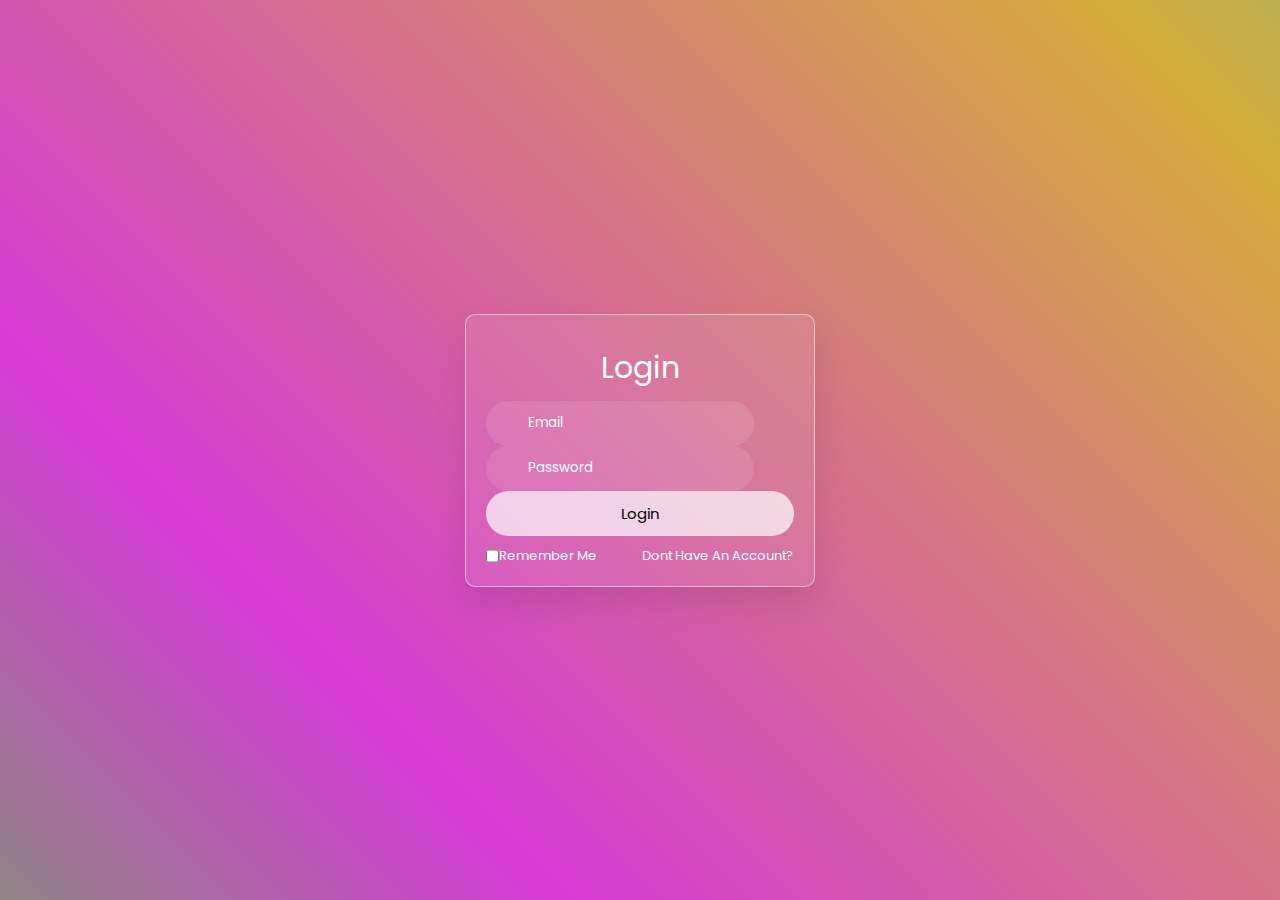
<file: index.html>
<!DOCTYPE html>
<html lang="en">

<head>
  <meta charset="UTF-8">
  <meta http-equiv="X-UA-Compatible" content="IE=edge">
  <meta name="viewport" content="width=device-width, initial-scale=1.0">
  <link rel="stylesheet" href="https://cdnjs.cloudflare.com/ajax/libs/font-awesome/6.4.0/css/all.min.css"
    integrity="sha512-iecdLmaskl7CVkqkXNQ/ZH/XLlvWZOJyj7Yy7tcenmpD1ypASozpmT/E0iPtmFIB46ZmdtAc9eNBvH0H/ZpiBw=="
    crossorigin="anonymous" referrerpolicy="no-referrer" />
  <link rel="preconnect" href="https://fonts.googleapis.com">
  <link rel="preconnect" href="https://fonts.gstatic.com" crossorigin>
  <link href="https://fonts.googleapis.com/css2?family=Poppins:wght@200&display=swap" rel="stylesheet">
  <title>Quiz-Login</title>
  <link rel="stylesheet" href="style.css">
  <style>
    * {
      font-family: 'Poppins', sans-serif;
    }

    @keyframes animatedBackground {
      0% {
        background-position: 0% 50%;
      }

      50% {
        background-position: 100% 50%;
      }

      100% {
        background-position: 0% 50%;
      }
    }

    body::before {
      content: '';
      position: absolute;
      top: 0;
      left: 0;
      width: 100%;
      height: 100%;
      pointer-events: none;
      z-index: -1;
      background: linear-gradient(45deg,  #1eff00, #d53ad5, #d5ac3a, #00d2ff);
      background-size: 200% 200%;
      animation: animatedBackground 10s ease infinite;
    }

    body {
      background-color: #1e73cf;
    }

    .box {
      display: flex;
      justify-content: center;
      align-items: center;
      min-height: 90vh;
    }

    .container {
      width: 350px;
      display: flex;
      flex-direction: column;
      padding: 20px;
      border: 1px solid rgba(255, 255, 255, 0.5);
      background-color: rgba(255, 255, 255, 0.09);
      border-radius: 10px;
      box-shadow: 0 1rem 2rem -0.6px rgba(0, 0, 0, 0.1);
    }

    header {
      color: #fff;
      font-size: 30px;
      display: flex;
      justify-content: center;
      align-items: center;
      padding: 10px 0 10px 0;
    }

    .input-field {
      display: flex;
      flex-direction: column;
    }

    .input {
      height: 45px;
      width: 87%;
      border: none;
      outline: none;
      border-radius: 30px;
      color: #fff;
      padding: 0 0 0 42px;
      background: rgba(255, 255, 255, 0.1);
    }

    .input::placeholder {
      color: #fff;
    }

    i {
      position: relative;
      top: -31px;
      left: 17px;
      color: #ffffff96;
    }

    .submit {
      border: none;
      border-radius: 30px;
      font-size: 15px;
      height: 45px;
      outline: none;
      width: 100%;
      background: rgba(255, 255, 255, 0.7);
      cursor: pointer;
      transition: .3s;
    }

    .submit:hover {
      box-shadow: 1px 5px 7px 1px rgba(0, 0, 0, 0.2);
    }

    .bottom {
      display: flex;
      flex-direction: row;
      justify-content: space-between;
      align-items: center;
      font-size: small;
      color: #fff;
      margin-top: 10px;
    }

    .left {
      display: flex;
    }

    .right a {
      color: #fff;
      text-decoration: none;
    }
  </style>
</head>

<body>
  <div class="box">
    <div class="container">
      <div class="top-header">
        <header>Login</header>
      </div>
      <div class="input-field">
        <input type="text" class="input" placeholder="Email" required id="em">
        <i class="fa fa-envelope"></i>
      </div>
      <div class="input-field">
        <input type="password" class="input" placeholder="Password" required id="pass">
        <i class="fa-solid fa-lock"></i>
      </div>
      <div class="input-field">
        <input type="submit" class="submit" value="Login" onclick="login()" required>
      </div>
      <div class="bottom">
        <div class="left">
          <input type="checkbox" id="check">
          <label for="check">Remember Me</label>
        </div>
        <div class="right">
          <a href="signup.html">Dont Have An Account?</a>
        </div>
      </div>
    </div>
  </div>
  <script src="script.js"></script>
</body>

</html>
</file>
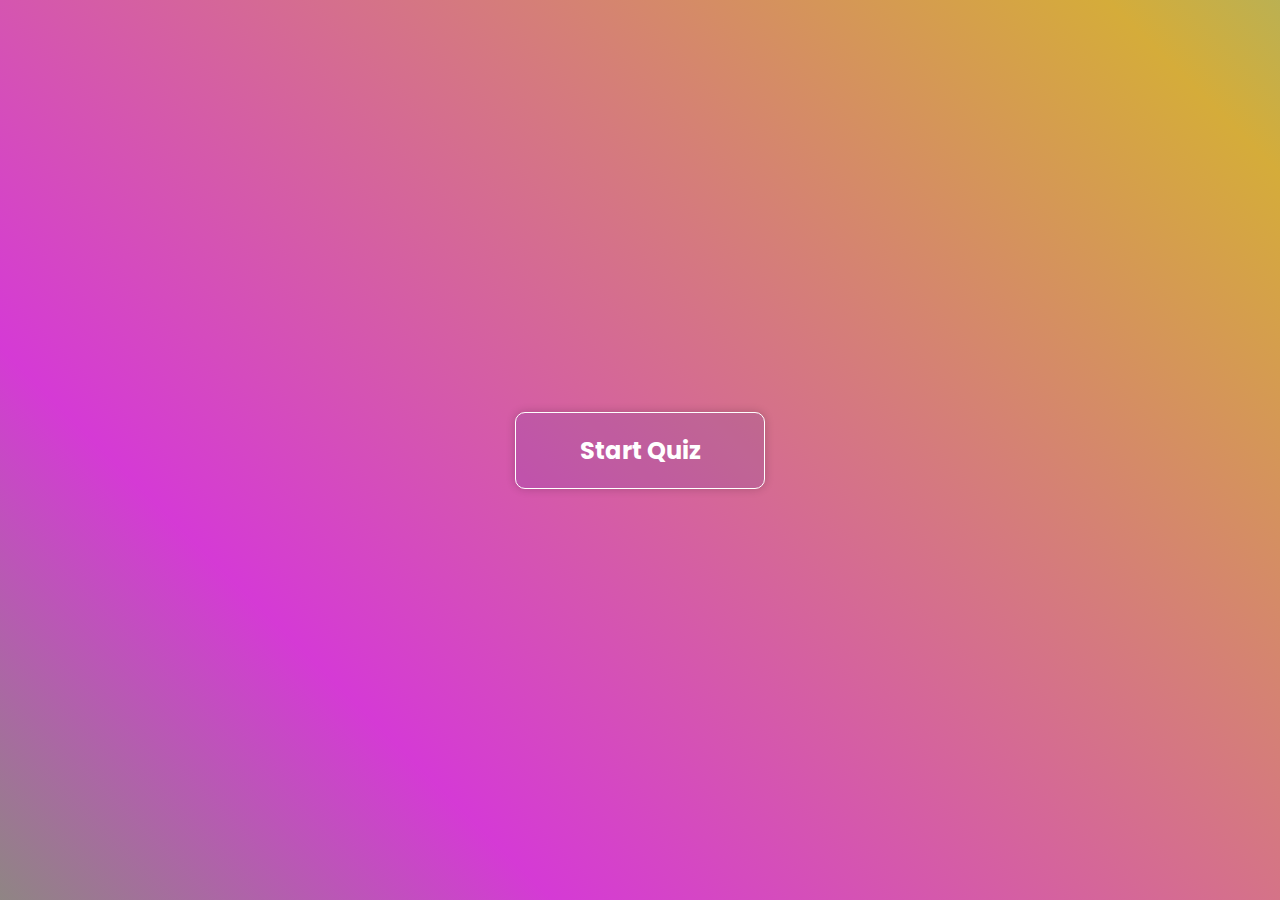
<file: quiz.html>
<!DOCTYPE html>
<html lang="en">

<head>
    <meta charset="UTF-8">
    <meta http-equiv="X-UA-Compatible" content="IE=edge">
    <meta name="viewport" content="width=device-width, initial-scale=1.0">
    <link rel="preconnect" href="https://fonts.googleapis.com">
    <link rel="preconnect" href="https://fonts.gstatic.com" crossorigin>
    <link href="https://fonts.googleapis.com/css2?family=Poppins:wght@200&display=swap" rel="stylesheet">
    <!-- questionfont -->
    <link rel="preconnect" href="https://fonts.googleapis.com">
    <link rel="preconnect" href="https://fonts.gstatic.com" crossorigin>
    <link href="https://fonts.googleapis.com/css2?family=Titillium+Web:wght@200&display=swap" rel="stylesheet">
    <title>HTML QUIZ</title>
    <link rel="stylesheet" href="style.css">
</head>

<body>
    <button class="button" onclick="document.getElementById('main').style.display = 'block';
    this.style.display = 'none'">Start Quiz</button>
    <div class="mcqContainer" id="main">
        <div class="header">
            <div class="h1">
                <h1>HTML QUIZ</h1>
            </div>
            <div class="questionsCount">
                <p><span id="noOfQuestions">1</span>/10</p>
            </div>
        </div>
        <div class="mainTest">
            <div class="question">
                <button id="questionNumber">1</button>
                <h1 id="quest">
                    <!-- will fetch questions from JavaScript -->
                </h1>
            </div>
            <div class="optionslist">
                <div class="row">
                    <input type="radio" class="answer" name="app" value="0">
                    <p id="ans1">
                        <!-- will fetch options from JavaScript -->
                        option 1
                    </p>
                </div>
                <div class="row">
                    <input type="radio" class="answer" name="app" value="1">
                    <p id="ans2">
                        <!-- will fetch options from JavaScript -->
                        option 2
                    </p>
                </div>
                <div class="row">
                    <input type="radio" class="answer" name="app" value="2">
                    <p id="ans3">
                        <!-- will fetch options from JavaScript -->
                        option 3
                    </p>
                </div>
                <div class="row">
                    <input type="radio" class="answer" name="app" value="3">
                    <p id="ans4">
                        <!-- will fetch options from JavaScript -->
                        option 4
                    </p>
                </div>
            </div>
        </div>
        <div class="btn">
            <button class="next" id="nextBtn" disabled>Next</button>
        </div>
    </div>
    <div id="result">
        <p id="per"></p>
        <p id="grade"></p>
        <p id="marks"></p>
        <a href="index.html">
            <button>Log Out</button>
        </a>
    </div>

    <script src="script.js"></script>
</body>

</html>
</file>
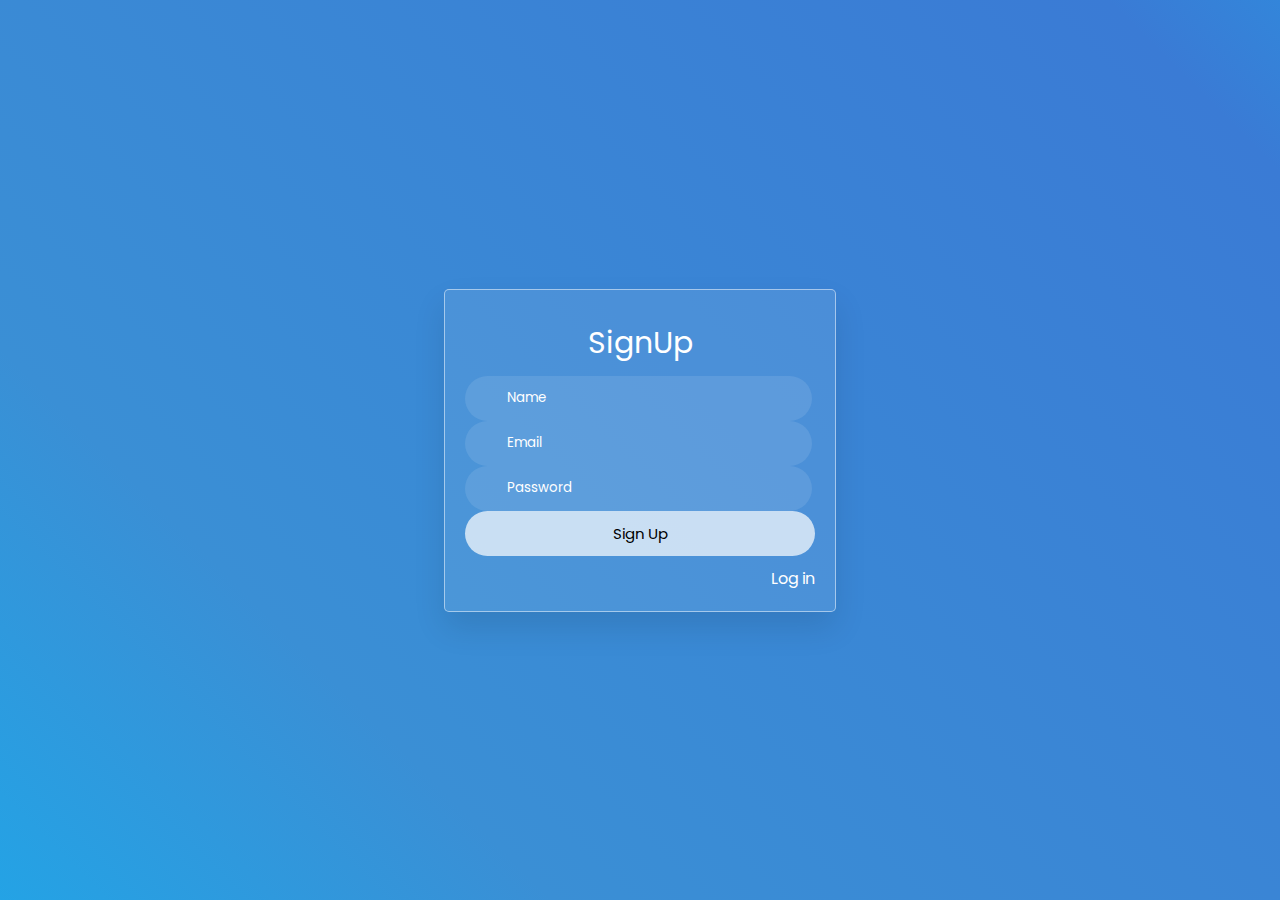
<file: signup.html>
<!DOCTYPE html>
<html lang="en">

<head>
  <meta charset="UTF-8">
  <meta http-equiv="X-UA-Compatible" content="IE=edge">
  <meta name="viewport" content="width=device-width, initial-scale=1.0">
  <link rel="preconnect" href="https://fonts.googleapis.com">
  <link rel="preconnect" href="https://fonts.gstatic.com" crossorigin>
  <link href="https://fonts.googleapis.com/css2?family=Poppins:wght@200&display=swap" rel="stylesheet">
  <link rel="stylesheet" href="https://cdnjs.cloudflare.com/ajax/libs/font-awesome/6.4.0/css/all.min.css"
    integrity="sha512-iecdLmaskl7CVkqkXNQ/ZH/XLlvWZOJyj7Yy7tcenmpD1ypASozpmT/E0iPtmFIB46ZmdtAc9eNBvH0H/ZpiBw=="
    crossorigin="anonymous" referrerpolicy="no-referrer" />
  <title>Quiz-SignUp</title>
  <style>
    * {
      font-family: 'Poppins', sans-serif;
    }

    @keyframes animatedBackground {
      0% {
        background-position: 0% 50%;
      }

      50% {
        background-position: 100% 50%;
      }

      100% {
        background-position: 0% 50%;
      }
    }

    body::before {
      content: '';
      position: absolute;
      top: 0;
      left: 0;
      width: 100%;
      height: 100%;
      pointer-events: none;
      z-index: -1;
      background: linear-gradient(45deg, #00c3ff, #3a8fd5, #3a7bd5, #00d2ff);
      background-size: 200% 200%;
      animation: animatedBackground 10s ease infinite;
    }

    body {
      background-color: #1e73cf;
      box-shadow: 0 0 10px black;
      display: flex;
      justify-content: center;
      align-items: center;
      margin: 0;
      padding: 0;
      min-height: 100vh;
    }

    .main {
      width: 350px;
      margin: 0 auto;
      padding: 20px;
      border: 1px solid rgba(255, 255, 255, 0.5);
      background-color: rgba(255, 255, 255, 0.09);
      box-shadow: 0 1rem 2rem -0.6px rgba(0, 0, 0, 0.1);
      border-radius: 5px;
    }

    header {
      color: #fff;
      font-size: 30px;
      display: flex;
      justify-content: center;
      align-items: center;
      padding: 10px 0 10px 0;
    }

    .input-field {
      display: flex;
      flex-direction: column;
    }

    .input {
      height: 45px;
      width: 87%;
      border: none;
      outline: none;
      border-radius: 30px;
      color: #fff;
      padding: 0 0 0 42px;
      background: rgba(255, 255, 255, 0.1);
    }

    .input::placeholder {
      color: #fff;
    }

    i {
      position: relative;
      top: -31px;
      left: 17px;
      color: #ffffff96;
    }

    .a {
      margin-top: 10px;
      text-align: right;
    }

    .a a {
      color: #fff;
      text-decoration: none;
    }

    button {
      border: none;
      border-radius: 30px;
      font-size: 15px;
      height: 45px;
      outline: none;
      width: 100%;
      background: rgba(255, 255, 255, 0.7);
      cursor: pointer;
      transition: .3s;
    }

    button:hover {
      box-shadow: 1px 5px 7px 1px rgba(0, 0, 0, 0.2);
    }
  </style>
</head>

<body>
  <div class="main">
    <header>SignUp</header>
    <div class="input-field">
      <input type="text" id="na" placeholder="Name" class="input">
      <i class="fa fa-user"></i>
    </div>
    <div class="input-field">
      <input type="email" id="em" placeholder="Email" class="input">
      <i class="fa fa-envelope"></i>
    </div>
    <div class="input-field">
      <input type="password" id="pass" placeholder="Password" class="input">
      <i class="fa fa-lock"></i>
    </div>
    <button onclick="sign()">Sign Up</button>
    <div class="a">
      <a href="index.html">Log in</a>
    </div>
  </div>

  <script src="script.js"></script>
</body>

</html>
</file>
<file: style.css>
* {
    margin: 0;
    padding: 0;
    box-sizing: border-box;
    font-family: 'Poppins', sans-serif;
}

@keyframes animatedBackground {
    0% {
        background-position: 0% 50%;
    }

    50% {
        background-position: 100% 50%;
    }

    100% {
        background-position: 0% 50%;
    }
}

body::before {
    content: '';
    position: absolute;
    top: 0;
    left: 0;
    width: 100%;
    height: 100%;
    pointer-events: none;
    z-index: -1;
    background: linear-gradient(45deg, #1eff00, #d53ad5, #d5ac3a, #00d2ff);
    background-size: 200% 200%;
    animation: animatedBackground 10s ease infinite;
}


body {
    background-color: #007bff;
    box-shadow: 0 0 10px black;
    display: flex;
    justify-content: center;
    align-items: center;
    margin: 0;
    padding: 0;
    min-height: 100vh;
    position: relative;
}

.mcqContainer {
    background-color: rgba(255, 255, 255, 0.09);
    border-radius: 2px;
    font-family: 'Lucida Sans', 'Lucida Sans Regular', 'Lucida Grande', 'Lucida Sans Unicode', Geneva, Verdana, sans-serif;
    box-shadow: 0 2px 5px rgba(0, 0, 0, 0.2);
    width: 600px;
    display: none;
}

.header {
    display: flex;
    gap: 50px;
    justify-content: center;
    align-items: center;
    animation: fadeIn 1s ease-in-out;
    background-color: rgba(238, 242, 255, 0.374);
    padding: 20px;
    border-top-left-radius: 5px;
    border-top-right-radius: 5px;
}

.h1 {
    font-size: 14px;
    font-weight: normal;
    color: rgb(255, 255, 255);
}

.questionsCount {
    font-size: 12px;
    color: #f3f3f3;
}


.question {
    margin-bottom: 20px;
    display: flex;
    align-items: center;
    gap: 10px;
    animation: fadeIn 1s ease-in-out;
    padding: 10px;
}

.mainTest {
    display: flex;
    flex-direction: column;
    padding: 30px 40px 10px;
    gap: 10px;
    width: 100%;
    justify-content: center;
}

#questionNumber {
    font-weight: bold;
    border: 2px solid #004a9a69;
    background-color: rgba(238, 242, 255, 0.374);
    color: white;
    padding: 5px 10px;
    border-radius: 20px;
    display: flex;
    align-items: center;
    justify-content: center;
    outline: none;
    width: 100px;
}

#quest {
    font-size: 22px;
    animation: slideIn 1s ease-in-out;
    color: whitesmoke;
    font-family: 'Titillium Web', sans-serif;
}


.optionslist {
    display: flex;
    flex-direction: column;
    gap: 15px;
    animation: fadeIn 1s ease-in-out;
}

.row {
    position: relative;
    animation: slideIn 1s ease-in-out;
    cursor: pointer;
    overflow: hidden;
    z-index: 100;
    align-items: center;
    display: flex;
    gap: 10px;
    width: 100%;
    border: none;
    outline: none;
    border-radius: 30px;
    color: #fff;
    padding: 10px 10px 10px 20px;
    background: rgba(255, 255, 255, 0.1);
}

input[type="radio"] {
    appearance: none;
    width: 15px;
    height: 15px;
    border: 2px solid #fdfdfd;
    border-radius: 10%;
    outline: none;
    cursor: pointer;
    margin-right: 5px;
    transition: all 1s ease;
}

input[type="radio"]:checked {
    background-color: #0052af;
    border: 1px solid #fdfdfd;
    border-radius: 50%;
}

.row::before {
    content: "";
    position: absolute;
    top: 0;
    left: 0;
    width: 100%;
    height: 100%;
    z-index: -1;
    background-color: #00000007;
    transform: translateX(-105%) skew(-35deg);
    transition: transform 0.5s ease-in-out;
}

.row:hover::before {
    transform: translateX(0) skew(0deg);
}


.btn {
    text-align: right;
    padding: 40px;
    width: 100%;
    animation: fadeIn 1s ease-in-out;
}

.next {
    border-radius: 20px;
    padding: 10px 20px;
    font-size: 16px;
    border: none;
    cursor: pointer;
    width: 100px;
    animation: slideIn 1s ease-in-out;
    background-color: rgba(238, 242, 255, 0.374);
    transition: .3s;
    opacity: 1;
}
.next:disabled{
    opacity: 0.1;
}
#result {
    padding: 30px;
    background: linear-gradient(135deg, rgba(238, 245, 252, 0.3), rgba(213, 233, 247, 0.3));
    width: 350px;
    border-radius: 10px;
    display: flex;
    flex-direction: column;
    align-items: center;
    justify-content: center;
    position: absolute;
    visibility: hidden;
    top: 0;
    transform: scale(0.1);
    transition: all .6s ease-in;
    z-index: 100;
    box-shadow: 0 0 10px rgba(0, 0, 0, 0.2);
}

#per {
    width: 120px;
    height: 120px;
    margin: 0 auto;
    border-radius: 50%;
    background-color: #E6F1F7;
    display: flex;
    font-size: 40px;
    font-weight: bolder;
    align-items: center;
    justify-content: center;
    margin-top: -90px;
    box-shadow: 0 0 10px rgba(0, 0, 0, 0.2);
}

p#grade {
    text-align: center;
    font-size: 80px;
    font-family: 'Gill Sans', 'Gill Sans MT', Calibri, 'Trebuchet MS', sans-serif;
    font-weight: bolder;
    color: #333;
    text-shadow: 2px 2px 4px rgba(0, 0, 0, 0.2);
}

a {
    width: 100%;
    margin-top: 50px;
    text-decoration: none;
}

button {
    background-color: rgb(230, 241, 247);
    padding: 10px;
    outline: none;
    border: none;
    cursor: pointer;
    width: 100%;
    border-radius: 10px;
    box-shadow: 0 0 10px rgba(0, 0, 0, 0.2);
}
.button {
    display: inline-block;
    padding: 20px 5px;
    font-size: 24px;
    font-weight: bold;
    text-decoration: none;
    color: white;
    background-color: rgba(5, 44, 172, 0.1);
    border-radius: 10px;
    position: relative;
    overflow: hidden;
    transition: all 0.3s ease;
    width: 250px;
    border: 1px solid white;
  }
  
  .button::after,
  .button::before {
    content: '';
    position: absolute;
    width: 100%;
    height: 100%;
    top: 0;
    left: 0;
    transition: all 0.3s ease;
    opacity: 0;
  }
  
  .button::after {
    background-color: rgba(0, 0, 0, 0.06);
    transform: scaleX(0);
    transform-origin: right;
  }
  
  .button::before {
    background-color: rgba(0, 0, 0, 0.06);
    transform: scaleY(0);
    transform-origin: bottom;
}
  
.button:hover {
    background-color: rgba(230, 241, 247, 0.1);
    font-size: 30px;
    text-shadow: 0 0 7px rgba(0, 0, 0, 0.8);
}

.button:hover::after,
.button:hover::before {
    transform: scaleX(1) scaleY(1);
    opacity: 1;
    background-color: rgba(0, 0, 0, 0.01);
  }
  
  @keyframes buttonPulse {
    0% {
      transform: scale(1);
    }
    50% {
      transform: scale(1.05);
    }
    100% {
      transform: scale(1);
    }
  }
  
  .button:hover {
    animation: buttonPulse 1s infinite;
  }
  
  .button::before {
    content: '';
    position: absolute;
    top: -50px;
    left: -50px;
    width: 200px;
    height: 200px;
    background-image: radial-gradient(circle, rgba(255, 255, 255, 0.1) 10%, transparent 10.01%);
    background-repeat: no-repeat;
    background-position: 50%;
    animation: waterAnimation 3s infinite;
    opacity: 0.5;
  }
  
  @keyframes waterAnimation {
    0% {
      transform: scale(1) rotate(0deg);
    }
    50% {
      transform: scale(1.2) rotate(45deg);
    }
    100% {
      transform: scale(1) rotate(0deg);
    }
  }
  
  .button::after {
    content: '';
    position: absolute;
    top: 0;
    left: 0;
    width: 100%;
    height: 100%;
    background-image: radial-gradient(circle, rgba(255, 255, 255, 0.1) 20%, transparent 20.01%);
    background-repeat: no-repeat;
    background-position: 50%;
    animation: wavesAnimation 2s infinite;
    opacity: 0.3;
  }
  
  @keyframes wavesAnimation {
    0% {
      transform: scale(1) rotate(0deg);
    }
    50% {
      transform: scale(1.05) rotate(-45deg);
    }
    100% {
      transform: scale(1) rotate(0deg);
    }
  }
  
@keyframes fadeIn {
    0% {
        opacity: 0;
        transform: translateY(-20px);
    }

    100% {
        opacity: 1;
        transform: translateY(0);
    }
}

@keyframes slideIn {
    0% {
        opacity: 0;
        transform: translateX(-20px);
    }

    100% {
        opacity: 1;
        transform: translateX(0);
    }
}

h1 {
    font-size: 20px;
}

.questionsCount {
    font-size: 14px;
}

@media screen and (max-width: 768px) {
    .mcqContainer {
        width: 90%;
    }
}

@media screen and (max-width: 500px) {
    .mcqContainer {
        width: 95%;
    }

    #quest {
        font-size: 20px;
    }

    .question {
        flex-direction: column;
    }
}

@media screen and (max-width: 400px) {
    #result {
        width: 275px;
    }

    #per {
        width: 100px;
        height: 100px;
        font-size: 35px;
    }
}
</file>
